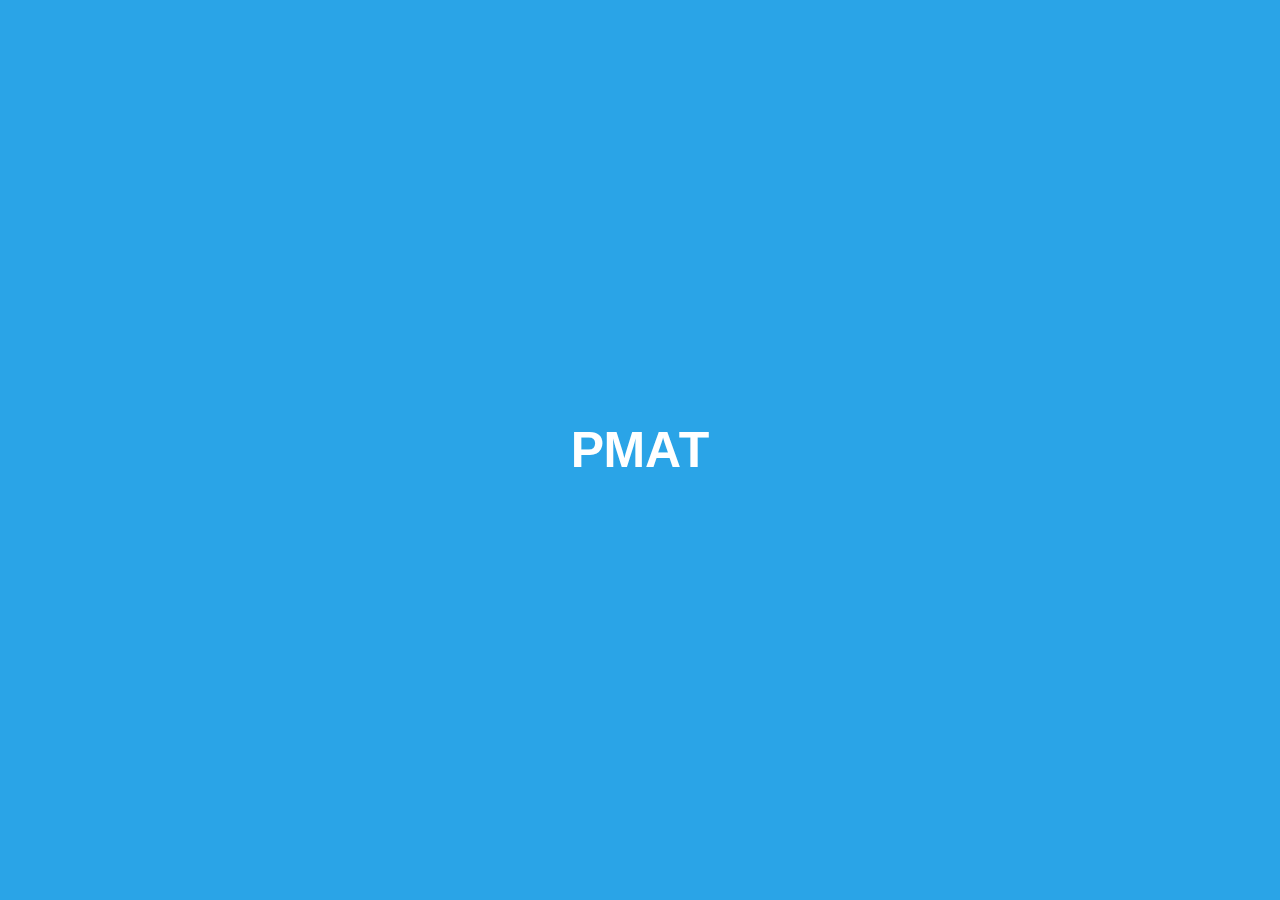
<file: index.html>
<!DOCTYPE html>
<html lang="ru">
<head>
    <meta charset="UTF-8">
    <meta name="viewport" content="width=device-width, initial-scale=1.0">
    <meta http-equiv="X-UA-Compatible" content="IE=edge">
    <link rel="stylesheet" href="style.css"> 
    <title>РМАТ</title>
</head>
<body>
  <div class="loading-animation">
    <h1 class="text-animation">РМАТ</h1>
  </div>
  <div class="content">
    <script src="script.js"></script>
    <div class="entrance-title">
            <h1><center>ВХОД</center></h1>
        </div>
    <div class="entrance">


      <div class="forma-1">
        <form onsubmit="handleSubmit(event)">
            <div class="label-1">
              <label for="name">Ваше Имя:</label>
              <input type="text" id="name" name="name" required>
            </div>
            <div class="label-1">
              <label for="email"> Ваш email:</label>
              <input type="email" id="email" name="email" required>
            </div>
            <div class="button-1">
              <button type="submit">Войти</button>
            </div>
          </form>

    </div>
  </div>
</body>
</html>
</file>
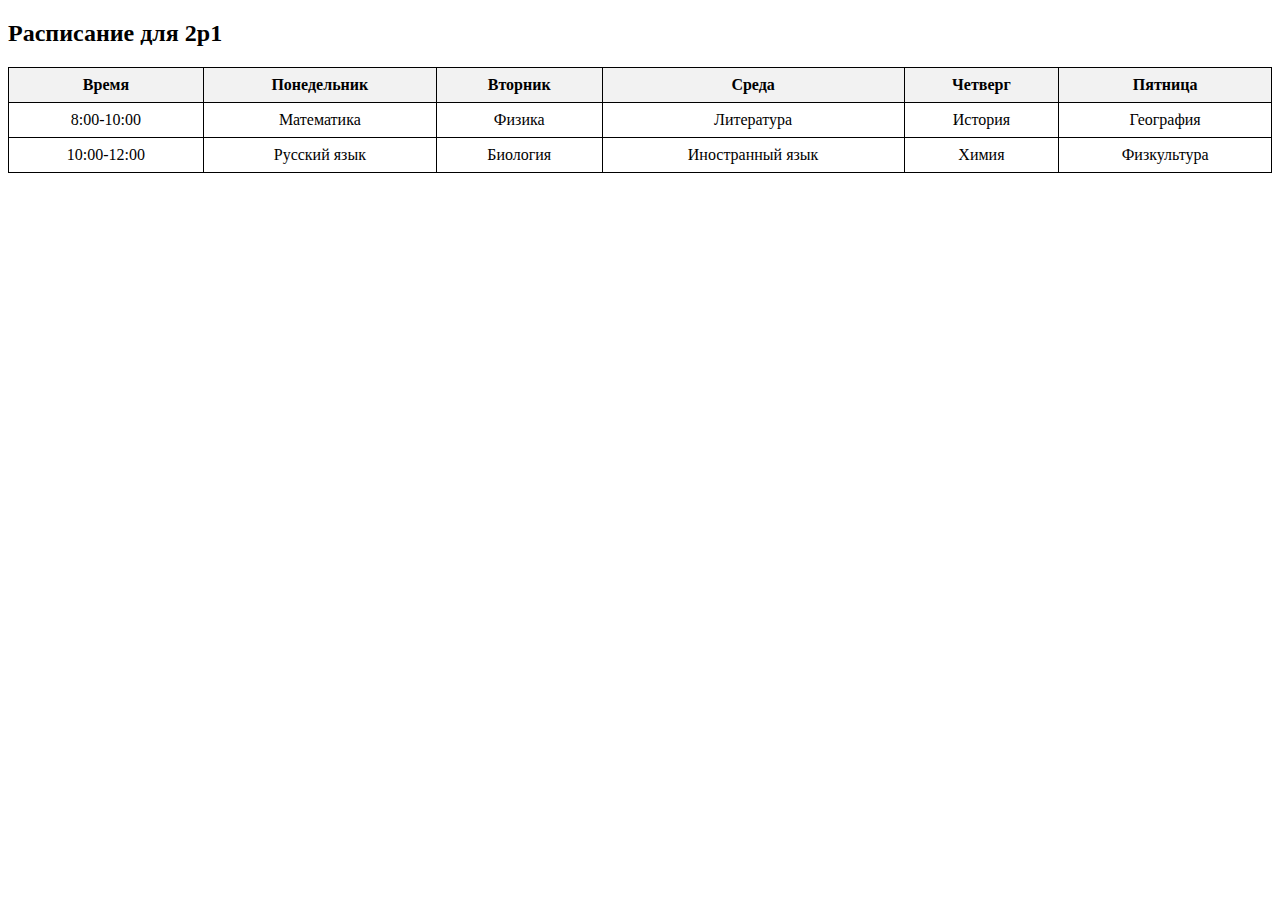
<file: page/index-2.html>
<!DOCTYPE html>
<html>
<head>
    <title>Расписание</title>
    <style>
        table {
            width: 100%;
            border-collapse: collapse;
        }
        th, td {
            border: 1px solid black;
            padding: 8px;
            text-align: center;
        }
        th {
            background-color: #f2f2f2;
        }
    </style>
</head>
<body>

<h2>Расписание для 2р1</h2>

<table>
  <tr>
    <th>Время</th>
    <th>Понедельник</th>
    <th>Вторник</th>
    <th>Среда</th>
    <th>Четверг</th>
    <th>Пятница</th>
  </tr>
  <tr>
    <td>8:00-10:00</td>
    <td>Математика</td>
    <td>Физика</td>
    <td>Литература</td>
    <td>История</td>
    <td>География</td>
  </tr>
  <tr>
    <td>10:00-12:00</td>
    <td>Русский язык</td>
    <td>Биология</td>
    <td>Иностранный язык</td>
    <td>Химия</td>
    <td>Физкультура</td>
  </tr>
</table>

</body>
</html>
</file>
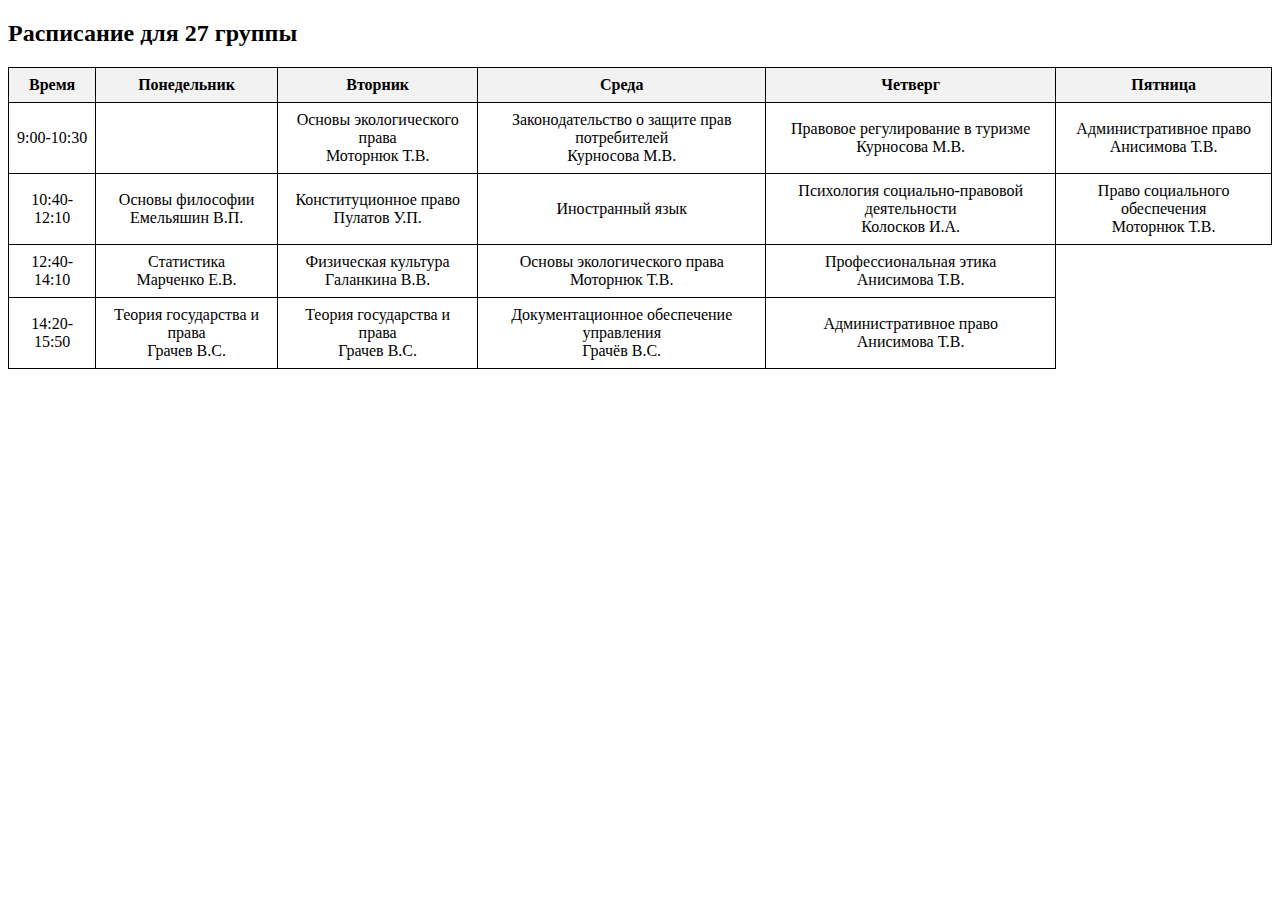
<file: page/index-next-1.html>
<!DOCTYPE html>
<html>
<head>
    <title>Расписание</title>
    <style>
        table {
            width: 100%;
            border-collapse: collapse;
        }
        th, td {
            border: 1px solid black;
            padding: 8px;
            text-align: center;
        }
        th {
            background-color: #f2f2f2;
        }
    </style>
</head>
<body>

<h2>Расписание для 27 группы</h2>

<table>
  <tr>
    <th>Время</th>
    <th>Понедельник</th>
    <th>Вторник</th>
    <th>Среда</th>
    <th>Четверг</th>
    <th>Пятница</th>
  </tr>
  <tr>
    <td>9:00-10:30</td>
    <td>    </td>
    <td>Основы экологического права<br>Моторнюк Т.В.</td>
    <td>Законодательство о защите прав потребителей<br>Курносова М.В.</td>
    <td>Правовое регулирование в туризме<br>Курносова М.В.</td>
    <td>Административное право<br>Анисимова Т.В.</td>
  </tr>
  <tr>
    <td>10:40-12:10</td>
    <td>Основы философии <br>Емельяшин В.П.</td>
    <td>Конституционное право<br>Пулатов У.П.</td>
    <td>Иностранный язык</td>
    <td>Психология социально-правовой деятельности<br>Колосков И.А.</td>
    <td>Право социального обеспечения<br>Моторнюк Т.В.</td>
  </tr>
  <tr>
    <td>12:40-14:10</td>
    <td>Статистика<br>Марченко Е.В.</td>
    <td>Физическая культура<br>Галанкина В.В.</td>
    <td>Основы экологического права<br>Моторнюк Т.В.</td>
    <td>Профессиональная этика<br>Анисимова Т.В.</td>
  </tr>
  <tr>
    <td>14:20-15:50</td>
    <td>Теория государства и права<br>Грачев В.С.</td>
    <td>Теория государства и права<br>Грачев В.С.</td>
    <td>Документационное обеспечение управления<br>Грачёв В.С.</td>
    <td>Административное право<br>Анисимова Т.В.</td>
  </tr>
</table>

</body>
</html>
</file>
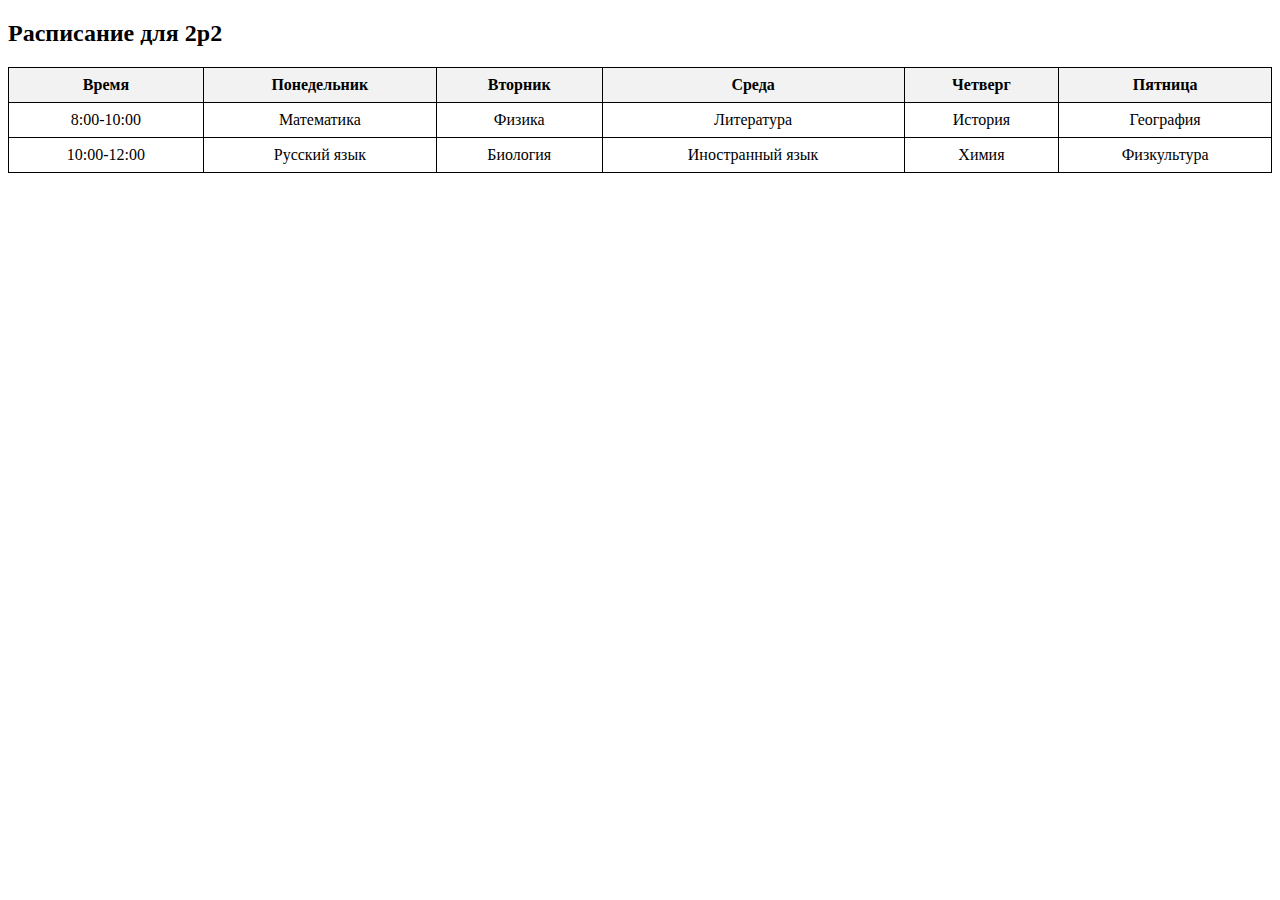
<file: page/index-next-2.html>
<!DOCTYPE html>
<html>
<head>
    <title>Расписание</title>
    <style>
        table {
            width: 100%;
            border-collapse: collapse;
        }
        th, td {
            border: 1px solid black;
            padding: 8px;
            text-align: center;
        }
        th {
            background-color: #f2f2f2;
        }
    </style>
</head>
<body>

<h2>Расписание для 2р2</h2>

<table>
  <tr>
    <th>Время</th>
    <th>Понедельник</th>
    <th>Вторник</th>
    <th>Среда</th>
    <th>Четверг</th>
    <th>Пятница</th>
  </tr>
  <tr>
    <td>8:00-10:00</td>
    <td>Математика</td>
    <td>Физика</td>
    <td>Литература</td>
    <td>История</td>
    <td>География</td>
  </tr>
  <tr>
    <td>10:00-12:00</td>
    <td>Русский язык</td>
    <td>Биология</td>
    <td>Иностранный язык</td>
    <td>Химия</td>
    <td>Физкультура</td>
  </tr>
</table>

</body>
</html>
</file>
<file: style.css>
body{
    margin: 0;
    padding: 0;
    background-color: #2AA4E7;
    font-family: 'Times New Roman', Times, serif;
}
body, html {
    height: 100%;
    margin: 0;
    font-family: Arial, sans-serif;
  }
  .text-animation{
    color: white;
    font-size: 50px;
  }
  .loading-animation {
    display: flex;
    align-items: center;
    justify-content: center;
    position: fixed;
    top: 0;
    left: 0;
    width: 100%;
    height: 100%;
    background-color: #2AA4E7;
    z-index: 9999;
    opacity: 1;
    transition: opacity 0.5s ease;
  }
  .content {
    display: none;
  }
h1,h2,h3,h4,h5,h6{

    margin: 0;
    padding: 0;
}
.entrance{
    width: auto;
    height: auto;
}
.entrance-display{
    width: 100%;
    height: 100%;
    position: fixed;
    top: 0;
    left: 0;
    display: flex;
    align-items: center;
    align-content: center;
    justify-content: center;
    overflow: auto;
    

}
.entrance-title{
    margin-top: 30px;
    color: white;
}
.entrance-subtitle{
    font-size: 14px;
}
.button-entrance{
    padding-right: 30px;
    padding-right: 30px;
}

.forma{
    width: 300px;
    height: 400px;
    border: 2px solid black;
    margin-top: 300px;
    margin-left: auto;
    margin-right: auto;
}
.podforma{
    width: 200px;
    height: 100px;
    border: 2px solid black;
    margin-left: auto;
    margin-right: auto;
    margin-top: 30px;
}
.button-entrance button{
    width: 200px;
    height: 100px;
}
.forma-1{
    width: 200px;
    height: 250px;
    border: 2px solid rgb(255, 255, 255);
    margin-top: 300px;
    margin-left: auto;
    margin-right: auto;
}
.button-1{
    margin-top: 10px;
}
.button-1 button{
    margin-left: auto;
    margin-right: auto;
    display: flex;
    align-items: center;
    align-content: center;
    justify-content: center;
    overflow: auto;
    text-decoration: none;
    transition: 0.5s;
    background: #d96417;
    color: white;
    border: 4px;
    border-radius: 20px;
    height: 30px;
    width: 100px;
    outline: none;
    cursor: pointer;
}
.button-1 :hover{
    background: white;
    color: #d96417 ;
}
.label-1{
    margin-top: 10px;
    margin-left: 10px;
    color: white;
}
input[type="text"], input[type="email"] {
    border-width: 0;
    outline: none;
    margin: 0;
    width: 80%;
    padding: 5px 10px;
    background: #ffffff;
  }
input[type="text"]:focus, input[type="email"]:focus {
    box-shadow: inset 0 0 0 2px rgba(0,0,0,.2);
  }
</file>
